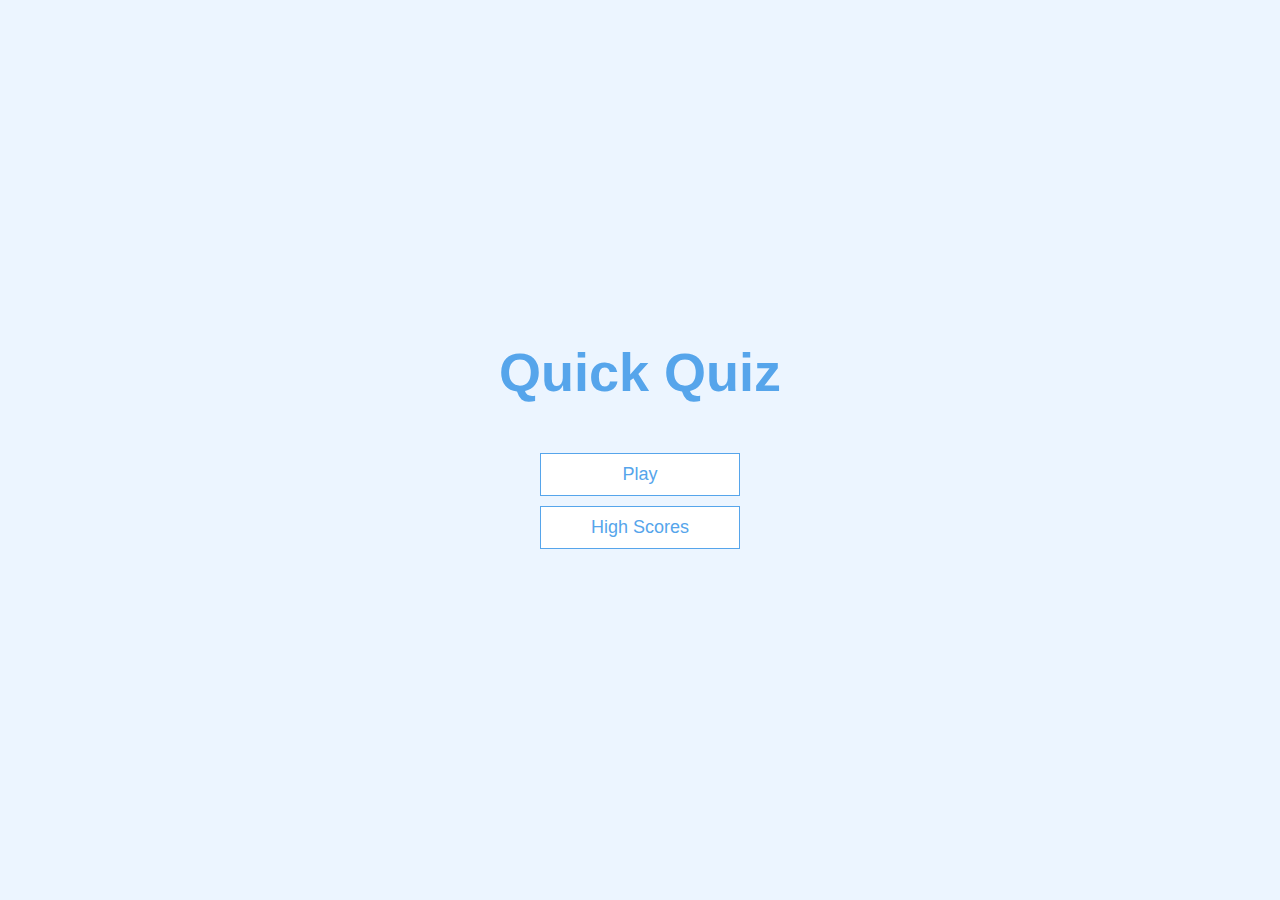
<file: index.html>
<!DOCTYPE html>
<html lang="en">
    <head>
        <meta charset="UTF-8">
        <meta name="viewport" content="width=device-width", initial-scale="1.0">
        <meta http-equiv="X-UA-Compatible" content="ie=edge">
        <title>Quick Quiz</title>
        <link rel="stylesheet" href="app.css">
    </head>

    <body>
        <div class="container">
            <div id="home" class="flex-center flex-column">
                <h1>Quick Quiz</h1>
                <a class="btn" href="/game.html">Play</a>
                <a class="btn" href="/highscores.html">High Scores</a>
            </div>
        </div>

    </body>

</html>
</file>
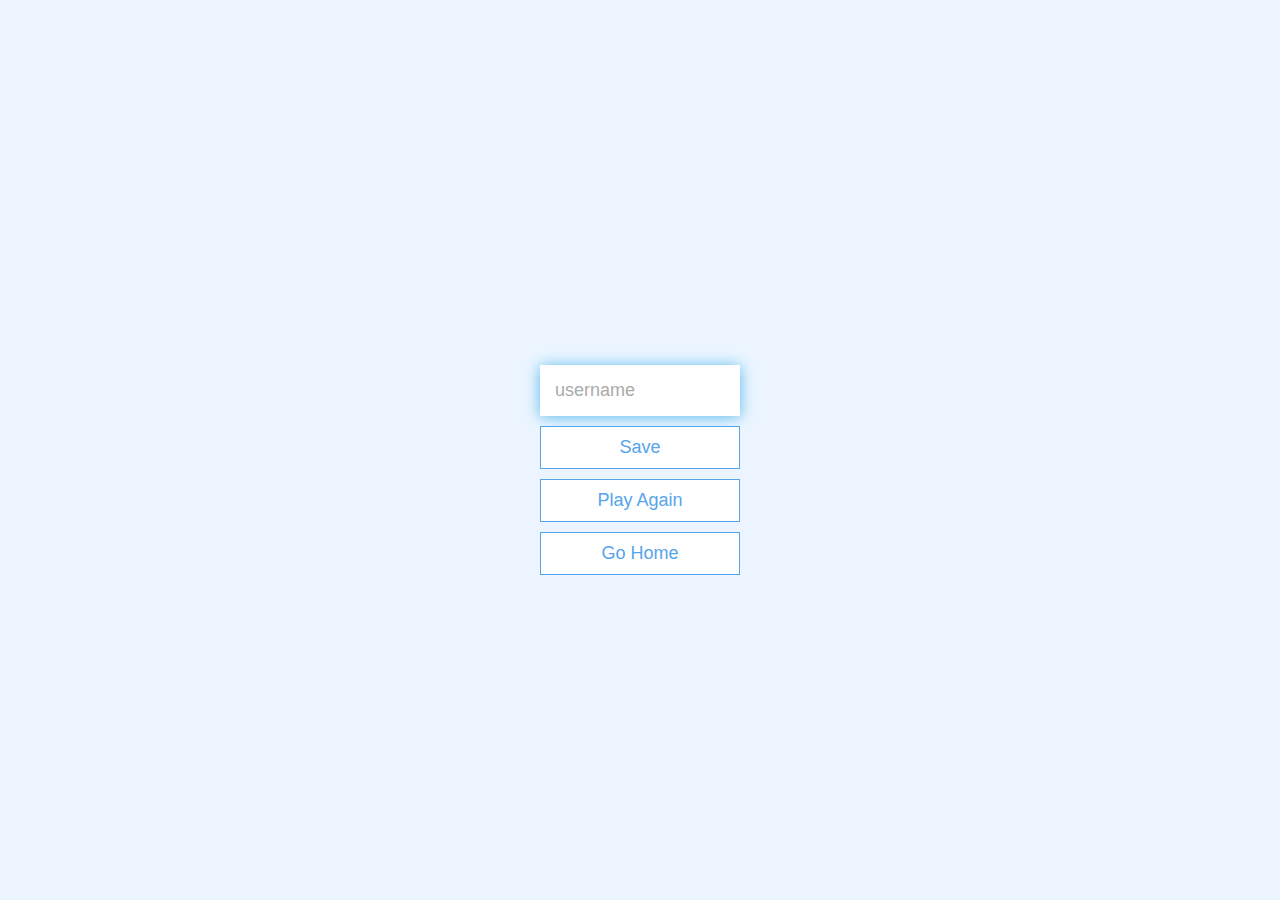
<file: end.html>
<!DOCTYPE html>
<html lang="en">
    <head>
        <meta charset="UTF-8">
        <meta name="viewport" content="width=device-width", initial-scale="1.0">
        <meta http-equiv="X-UA-Compatible" content="ie=edge">
        <title>Congrats!</title>
        <link rel="stylesheet" href="app.css">
    </head>

    <body>
        <div class="container">
            <div id="home" class="flex-center flex-column">
              <h1 id="finalScore">0</h1>
              <form>
                <input
                type="text"
                name="username"
                id="username"
                placeholder="username"
                />
                <button
                type="submit"
                class="btn"
                id="saveScoreBtn"
                onclick="saveHighScore(event)"
                disabled
                > Save</button>
              </form>
              <a class="btn" href="/game.html">Play Again</a>
              <a class="btn" href="/">Go Home</a>




            </div>
        </div>
        <script src="end.js"></script>

    </body>

</html>
</file>
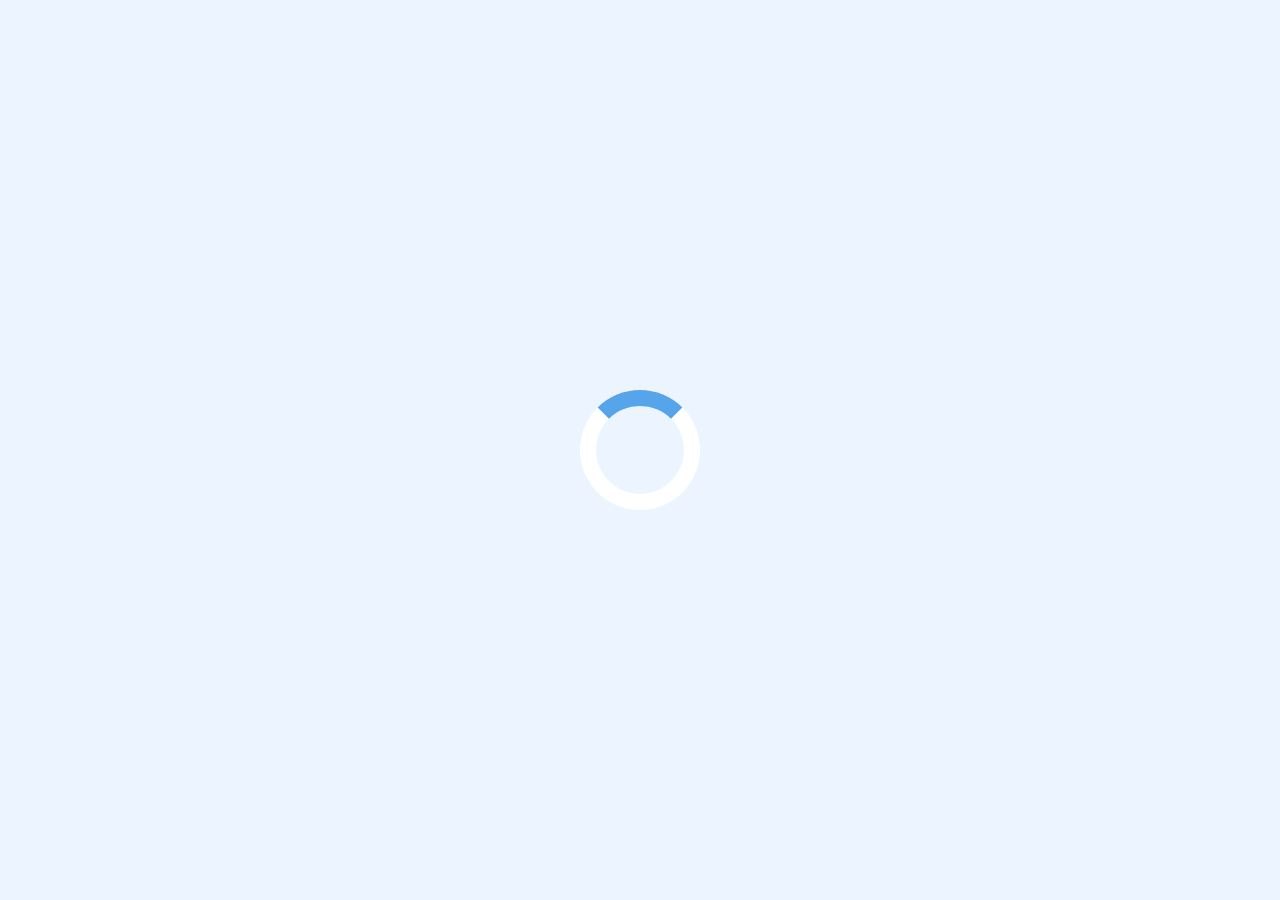
<file: game.html>
<!DOCTYPE html>
<html lang="en">
    <head>
        <meta charset="UTF-8">
        <meta name="viewport" content="width=device-width", initial-scale="1.0">
        <meta http-equiv="X-UA-Compatible" content="ie=edge">
        <title>Quick Quiz - Play</title>
        <link rel="stylesheet" href="app.css">
        <link rel="stylesheet" href="game.css">
    </head>

    <body>
        <div class="container">
            <div id="loader"></div>
            <div id="game" class="justify-center flex-column hidden">
                <div id="hud">
                    <div id="hud-item">
                        <p id="progressText" class="hud-prefix">
                            Question
                        </p>
                        <div id="progressBar">
                            <div id="progressBarFull"></div>

                        </div>
                        <!-- <h1 class="hud-main-text" id="questionCounter"></h1> -->
                    </div>
                    <div id="hud-item">
                        <p class="hud-prefix">
                            Score
                        </p>
                        <h1 class="hud-main-text" id="score">
                            0
                        </h1>
                    </div>
                </div>            



                <h2 id="question"></h2>
                <div class="choice-container">
                    <p class="choice-prefix">A</p>
                    <p class="choice-text" data-number="1"></p>
                </div>
                <div class="choice-container">
                    <p class="choice-prefix">B</p>
                    <p class="choice-text" data-number="2"></p>
                </div>
                <div class="choice-container">
                    <p class="choice-prefix">C</p>
                    <p class="choice-text" data-number="3"></p>
                </div>
                <div class="choice-container">
                    <p class="choice-prefix">D</p>
                    <p class="choice-text" data-number="4"></p>
                </div>
            </div>
        </div>
        <script src="game.js"></script>
    </body>

</html>
</file>
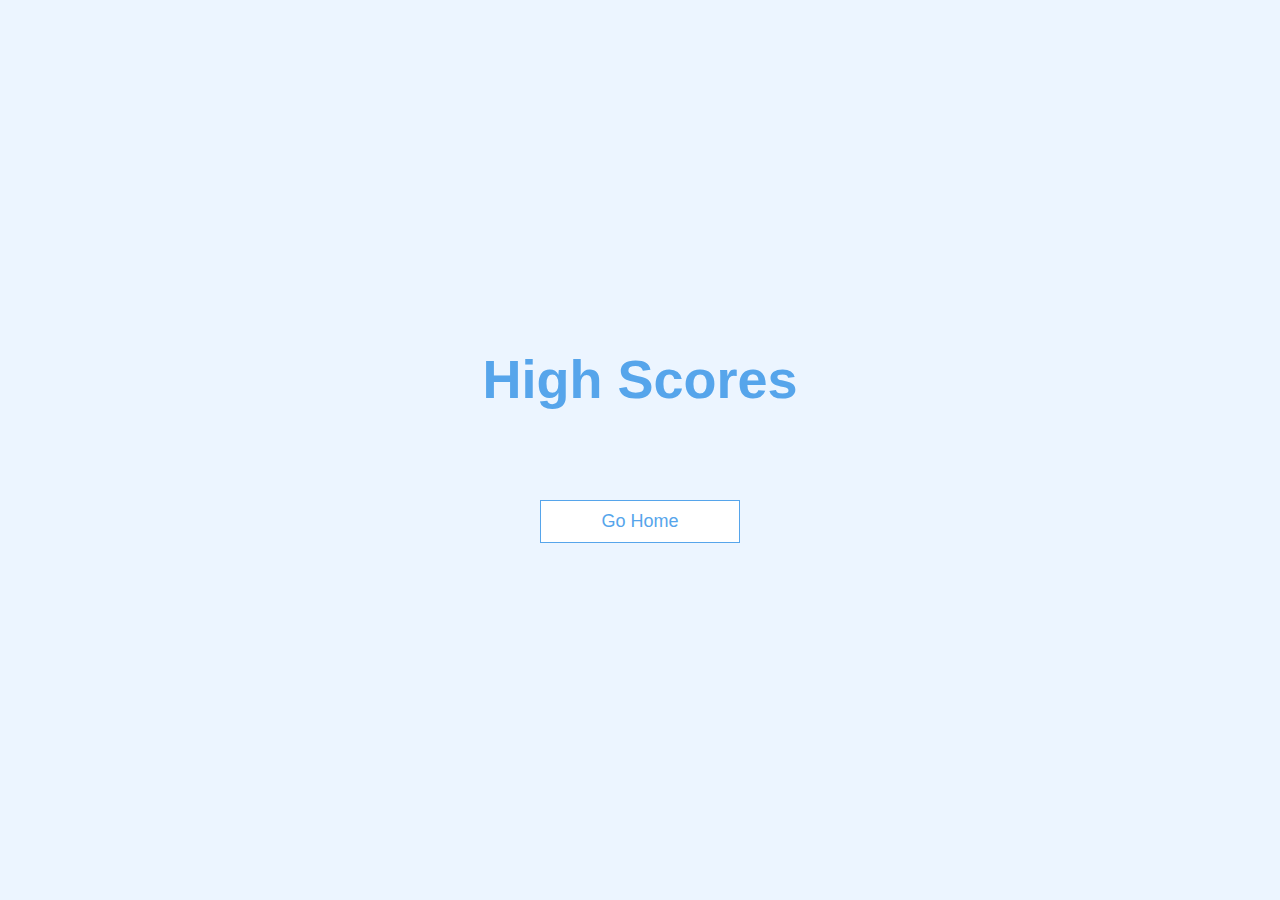
<file: highscores.html>
<!DOCTYPE html>
<html lang="en">
    <head>
        <meta charset="UTF-8">
        <meta name="viewport" content="width=device-width", initial-scale="1.0">
        <meta http-equiv="X-UA-Compatible" content="ie=edge">
        <title>high Scores</title>
        <link rel="stylesheet" href="app.css">
        <link rel="stylesheet" href="highscores.css">
    </head>

    <body>
        <div class="container">
            <div id="highScores" class="flex-center flex-column">
                <h1 id="finalScore">High Scores</h1>
                <ul id="highScoresList"></ul>
                <a class="btn" href="/">Go Home</a>
            </div>
        </div>
       <script src="highscores.js"></script>
    </body>

</html>
</file>
<file: app.css>
:root {
    background-color: #ecf5ff;
    font-size: 62.5%;
}

* {
    box-sizing: border-box;
    font-family: Arial, Helvetica, sans-serif;
    margin: 0;
    padding: 0;
    color: #333;
}

h1,
h2,
h3,
h4 {
    margin-bottom: 1rem;
}

h1 {
    font-size: 5.4rem;
    color: #56a5eb;
    margin-bottom: 5rem;
}

h1 > span {
    font-size: 2.4rem;
    font-weight: 500;
}

h2 {
    font-size: 4.2rem;
    margin-bottom: 4rem;
    font-weight: 700;
}

h3 {
    font-size: 2.8rem;
    font-weight: 500;
}

/* UTILITIES */

.container {
    width: 100vw;
    height: 100vh;
    display: flex;
    justify-content: center;
    align-items: center;
    max-width: 80rem;
    margin: 0 auto;
    padding: 2rem;
    
}

.container > * {
    width: 100%;
}

.flex-column {
    display: flex;
    flex-direction: column;
}

.flex-center {
    justify-content: center;
    align-items: center;
}

.justify-center {
    justify-content: center;
}

.hidden {
    display: none;
}

/* BUTTONS*/
.btn {
    font-size: 1.8rem;
    padding: 1rem 0;
    width: 20rem;
    text-align: center;
    border: #56a5eb 0.1rem solid;
    margin-bottom: 1rem;
    text-decoration: none;
    color: #56a5eb;
    background-color: white;
}

.btn:hover {
    cursor: pointer;
    box-shadow: 0 0.4rem 1.4rem 0 rgba(86, 185, 235, 0.5);
    transform: translateY(-0.1rem);
    transition: transform 150ms;
}

.btn[disabled]:hover {
    cursor: not-allowed;
    box-shadow: none;
    transform: none;
}

/* FORMS */
form {
    width: 100%;
    display:flex;
    flex-direction: column;
    align-items: center;
}

input {
    margin-bottom: 1rem;
    width: 20rem;
    padding: 1.5rem;
    font-size: 1.8rem;
    border: none;
    box-shadow: 0 0.1rem 1.4rem 0 rgba(86, 185, 235, 05);
}

input::placeholder {
    color: #aaa;
}
</file>
<file: game.css>
.choice-container {
    display: flex;
    margin-bottom: 0.5rem;
    width: 100%;
    font-size: 1.8rem;
    border: 0.1rem solid rgb(86, 165, 235, 0.25);
    background-color: white;
}

.choice-container:hover {
    cursor: pointer;
    box-shadow: 0 0.4rem 1.4rem 0 rgba(86, 185, 235, 0.5);
    transform: translateY(-0.1rem);
    transition: transform 150ms;
}

.choice-prefix {
    padding: 1.5rem 2.5rem;
    background-color: #56a5eb;
    color: white;
}

.choice-text {
    padding: 1.5rem;
    width: 100%;
}

.correct {
    background-color: #28a745;
}

.incorrect {
    background-color: #dc3545;
}

/* HUD */

#hud {
    display: flex;
    justify-content: space-between;
}

.hud-prefix {
    text-align: center;
    font-size: 2rem;
}

.hud-main-text {
    text-align: center;
}

#progressBar {
    width: 20rem;
    height: 4rem;
    border: 0.3rem solid #56a5eb;
    margin-top: 1.5rem;
}

#progressBarFull {
    height: 3.4rem;
    background-color: #56a5eb;
    width: 0%;
}


/* LOADER */
#loader {
    border: 1.6rem solid white;
    border-radius: 50%;
    border-top: 1.6rem solid #56a5eb;
    width: 12rem;
    height: 12rem;
    animation: spin 2s linear infinite;
}

@keyframes spin {
    0% {
        transform: rotate(0deg);
    }
    100% {
        transform: rotate(360deg);
    }
}
</file>
<file: highscores.css>
#highScoresList {
    list-style: none;
    padding-left: 0;
    margin-top: 4rem;
}

.high-score {
    font-size: 2.8rem;
    margin-bottom: 0.5rem;
}

.high-score:hover {
    transform: scale(1.025);
}
</file>
